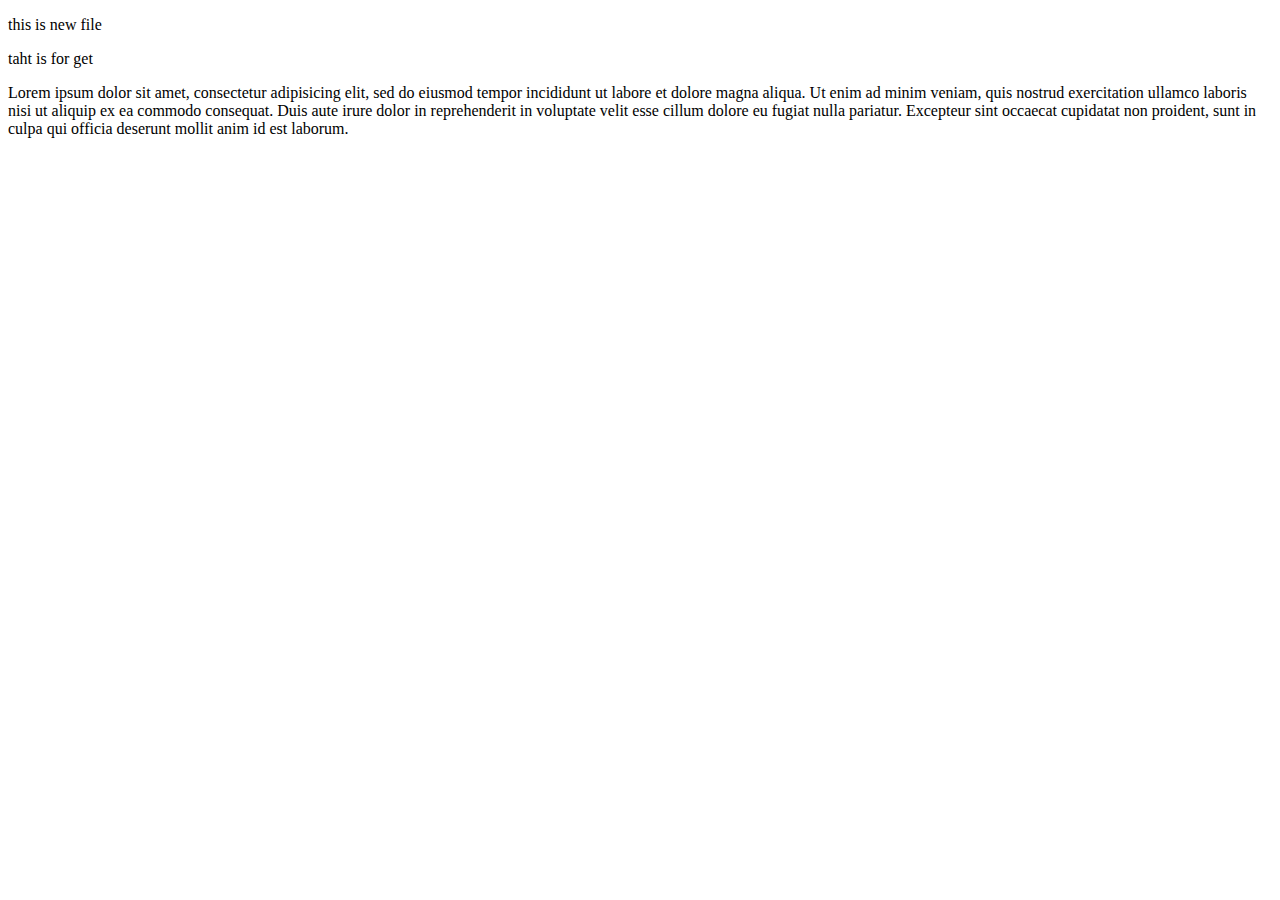
<file: index.html>
<!DOCTYPE html>
<html>
<head>
	<title> git learning </title>
</head>
<body>
	<p> this is new file  </p>
	<p> taht is for get  </p>
	<p>Lorem ipsum dolor sit amet, consectetur adipisicing elit, sed do eiusmod tempor incididunt ut labore et dolore magna aliqua. Ut enim ad minim veniam, quis nostrud exercitation ullamco laboris nisi ut aliquip ex ea commodo consequat. Duis aute irure dolor in reprehenderit in voluptate velit esse cillum dolore eu fugiat nulla pariatur. Excepteur sint occaecat cupidatat non proident, sunt in culpa qui officia deserunt mollit anim id est laborum. </p>
</body>
</html>
</file>
